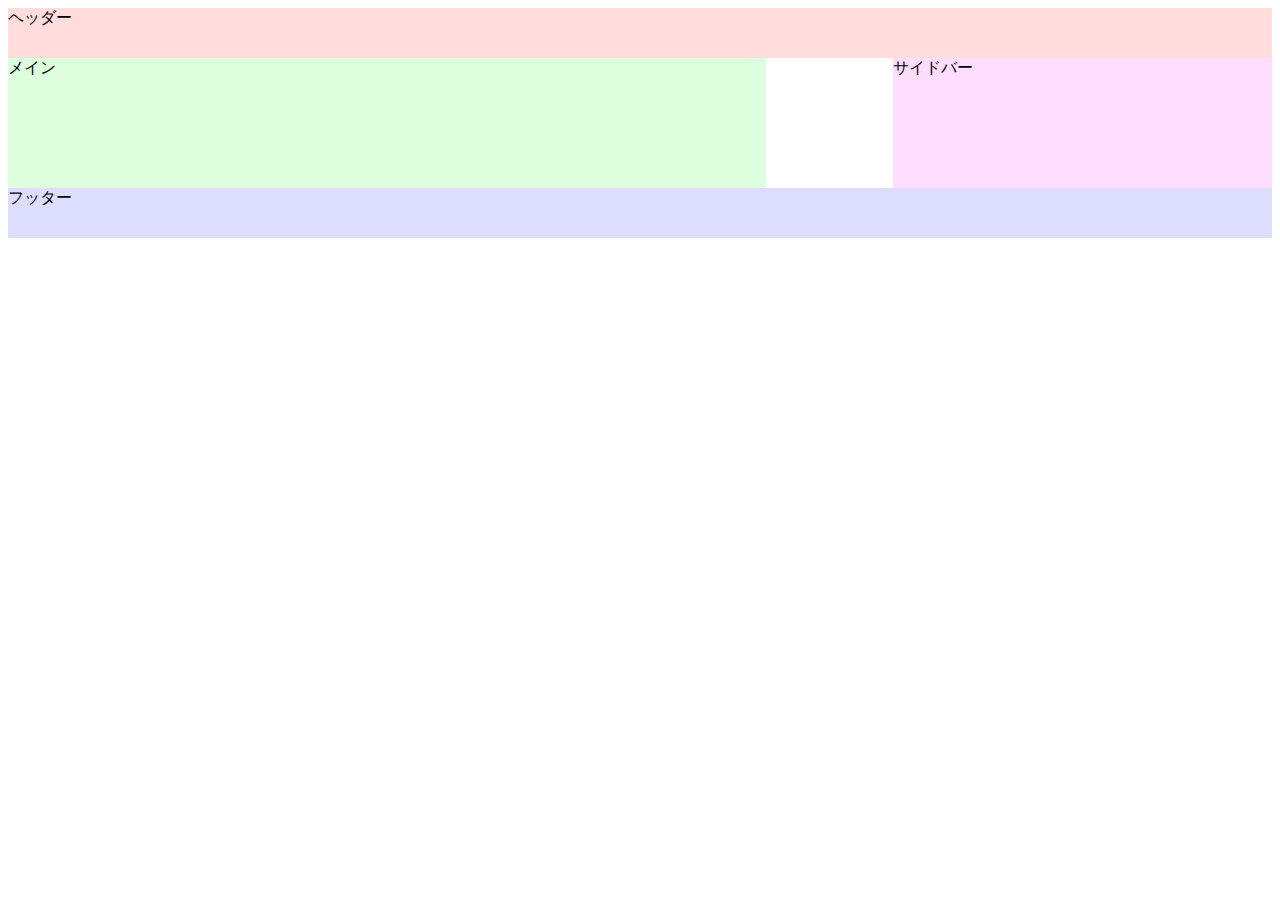
<file: techacademy_web/WebContent/Lesson14/参考/index.html>
<!DOCTYPE html>
<html lang="ja">
    <head>
        <meta charset="UTF-8">
        <title>HTML/CSS</title>
        <link rel="stylesheet" href="style11.css" />
    </head>
    <body>
        <header>
            ヘッダー
        </header>
        <div id="wrapper">
            <div id="main">
                メイン
            </div>
            <aside>
                サイドバー
            </aside>
        </div>
        <div class="clear"></div>
        <footer>
            フッター
        </footer>
    </body>
</html>
</file>
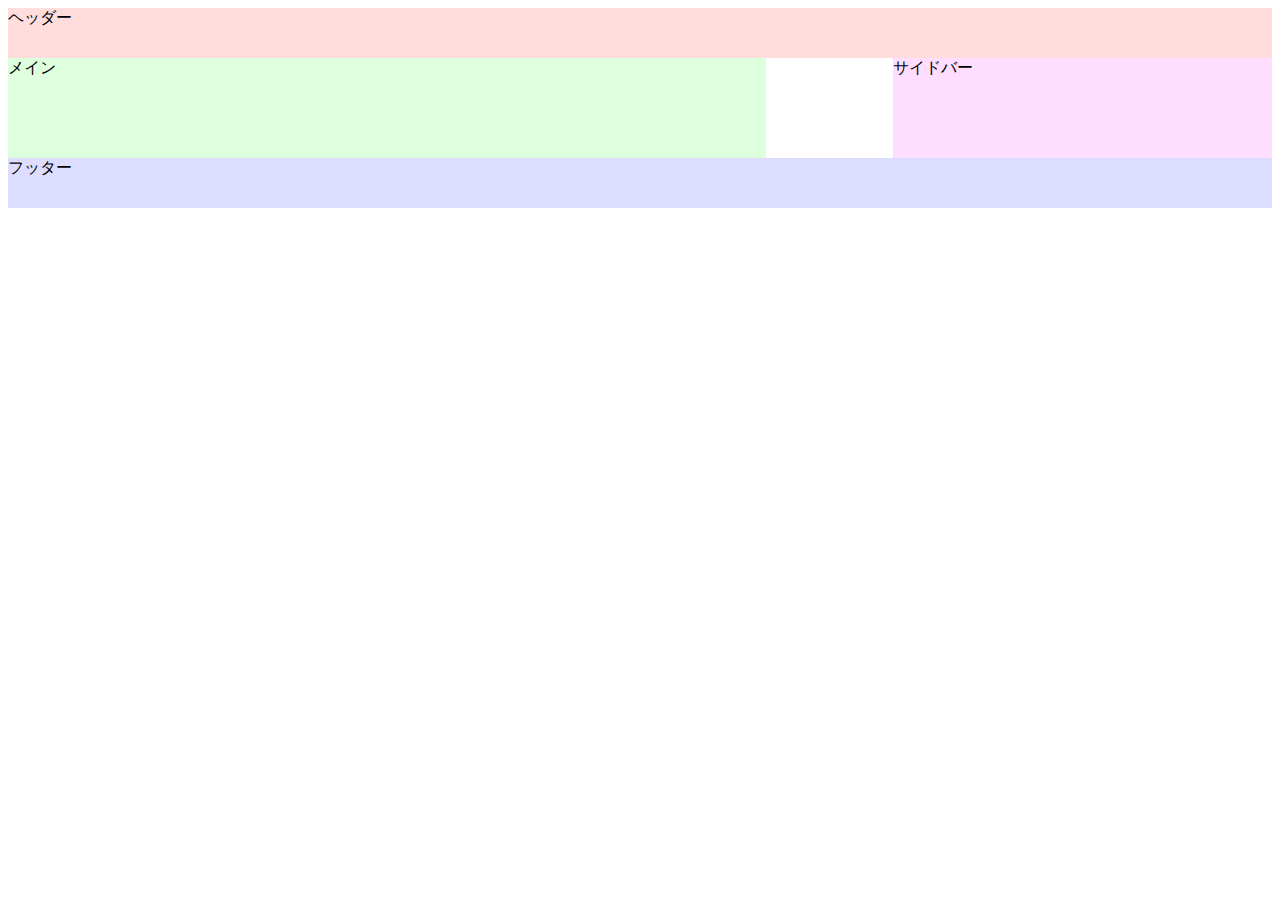
<file: techacademy_web/WebContent/Lesson14/08_wrapper.html>
<!DOCTYPE html>
<html lang="ja">
    <head>
        <meta charset="UTF-8">
        <title>HTML/CSS</title>
        <link rel="stylesheet" href="style01.css" />
    </head>
    <body>
        <header>
            ヘッダー
        </header>
        <div id="wrapper">
            <div id="main">
                メイン
            </div>
            <aside>
                サイドバー
            </aside>
        </div>
        <footer>
            フッター
        </footer>
    </body>
</html>
</file>
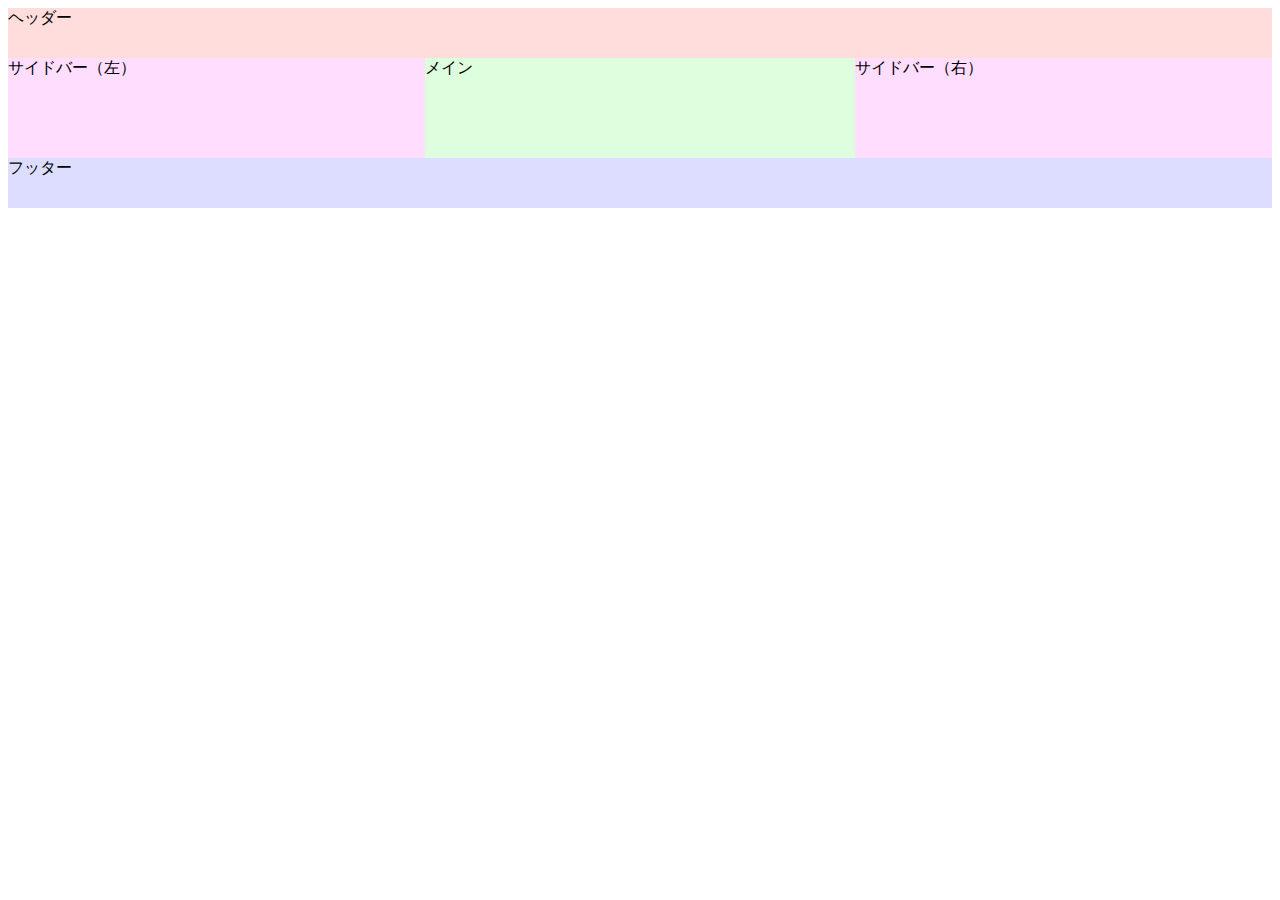
<file: techacademy_web/WebContent/Lesson14/09_layout.html>
<!DOCTYPE html>
<html lang="ja">
    <head>
        <meta charset="UTF-8">
        <title>HTML/CSS</title>
        <link rel="stylesheet" href="style02.css" />
    </head>
    <body>
        <header>
            ヘッダー
        </header>
        <div id="wrapper">
            <aside class="left">
                サイドバー（左）
            </aside>
            <div id="main">
                メイン
            </div>
            <aside class="right">
                サイドバー（右）
            </aside>
        </div>
        <footer>
          フッター
        </footer>
    </body>
</html>
</file>
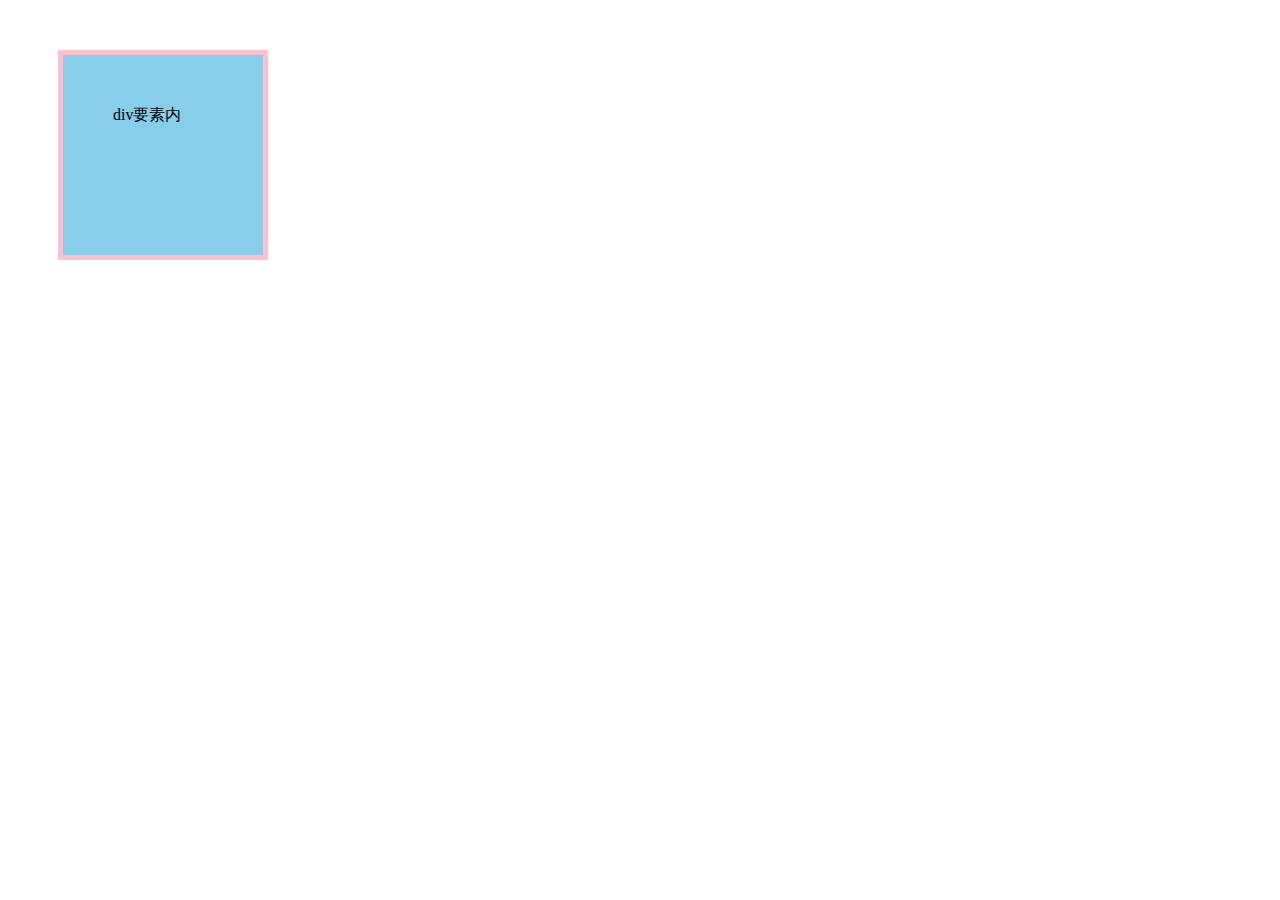
<file: techacademy_web/WebContent/Lesson14/minimum.html>
<!DOCTYPE html>
<html lang="ja">
    <head>
        <meta charset="UTF-8">
        <title>タイトル</title>
        <link rel="stylesheet" href="boxmodel.css">
    </head>
    <body>
        <div class="box">
            div要素内
        </div>
    </body>
</html>
</file>
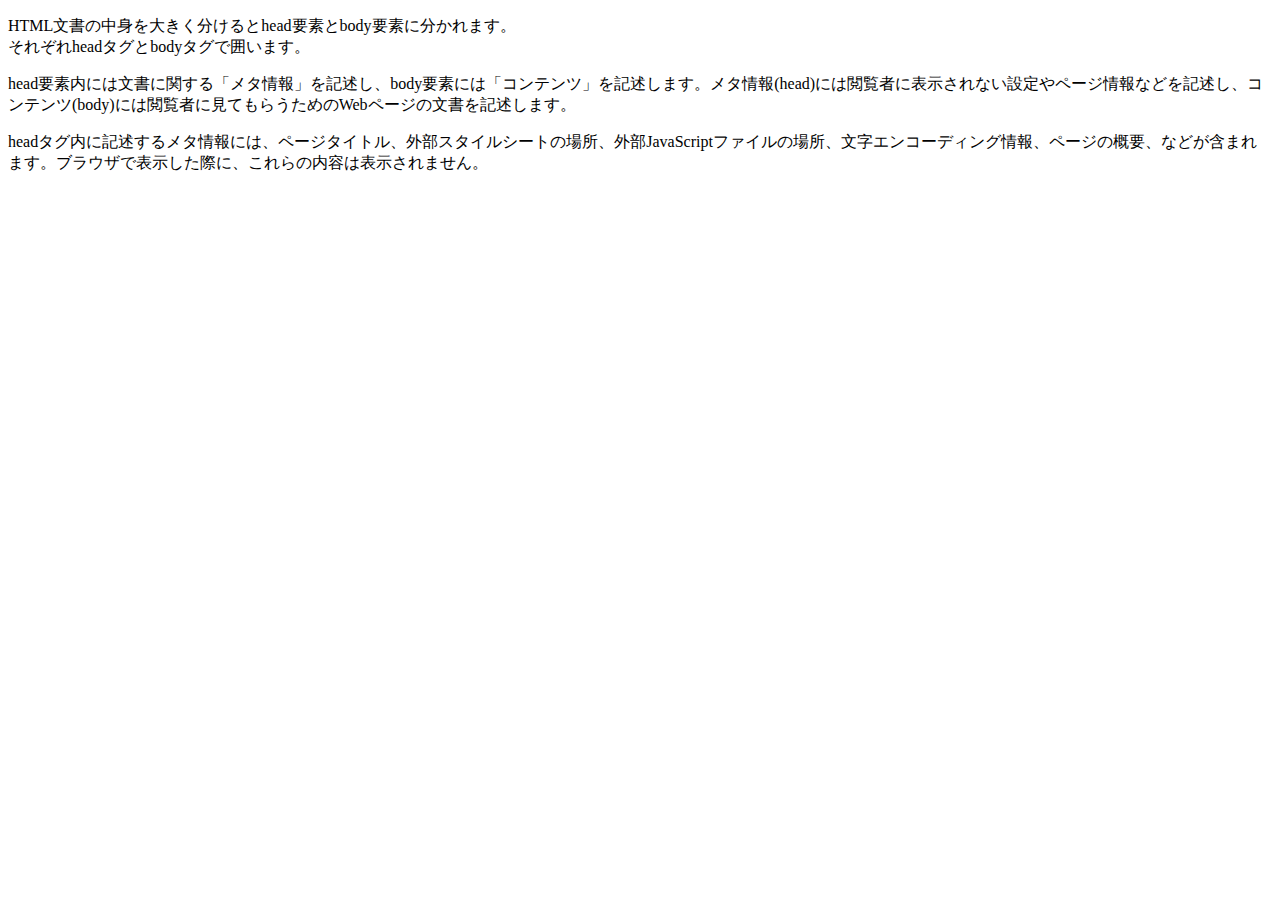
<file: techacademy_web/WebContent/lesson13/chapter6/6-1.html>
<!DOCTYPE html>
<html lang="ja">
    <head>
        <meta charset="UTF-8">
        <title>HTML/CSS</title>
    </head>
    <body>
            <p>HTML文書の中身を大きく分けるとhead要素とbody要素に分かれます。 <br>それぞれheadタグとbodyタグで囲います。</p>
            <p>head要素内には文書に関する「メタ情報」を記述し、body要素には「コンテンツ」を記述します。メタ情報(head)には閲覧者に表示されない設定やページ情報などを記述し、コンテンツ(body)には閲覧者に見てもらうためのWebページの文書を記述します。</p>
            <p>headタグ内に記述するメタ情報には、ページタイトル、外部スタイルシートの場所、外部JavaScriptファイルの場所、文字エンコーディング情報、ページの概要、などが含まれます。ブラウザで表示した際に、これらの内容は表示されません。</p>
            
    </body>
</html>
</file>
<file: techacademy_web/WebContent/Lesson14/参考/style11.css>
header {
    height: 50px;
    background-color: #ffdddd;
}
#wrapper {
    height: 100px;
}
#main {
	float: left;
    width: 60%;
    height: 130px;
    background-color: #ddffdd;
}
aside {
	float: right;
    width: 30%;
    height: 130px;
    background-color: #ffddff;
}
.clear {
	clear: both;
}
footer {
	margin-top: both;
    height: 50px;
    background-color: #ddddff;
}
</file>
<file: techacademy_web/WebContent/Lesson14/style01.css>
header {
	height: 50px;
	background-color: #ffdddd;
}
#wrapper {
	height: 100px;
	display: flex;
	justify-content: space-between;
}
#main {
	width: 60%;
	background-color: #ddffdd;
}
aside {
	width: 30%;
	background-color: #ffddff;
}
footer {
	height: 50px;
	background-color: #ddddff;
}
</file>
<file: techacademy_web/WebContent/Lesson14/style02.css>
header {
    height: 50px;
    background-color: #ffdddd;
}
#wrapper {
    height: 100px;
    display: flex;
    justify-content: space-between;
}
#main {
  width: 34%;
  background-color: #ddffdd;
}
aside {
  width: 33%;
  background-color: #ffddff;
}
footer {
    height: 50px;
    background-color: #ddddff;
}
</file>
<file: techacademy_web/WebContent/Lesson14/boxmodel.css>
.box {
    margin: 50px;
    border: 5px solid pink;
    padding: 50px;
    width: 100px;
    height: 100px;
    background-color: skyblue;
}
</file>
